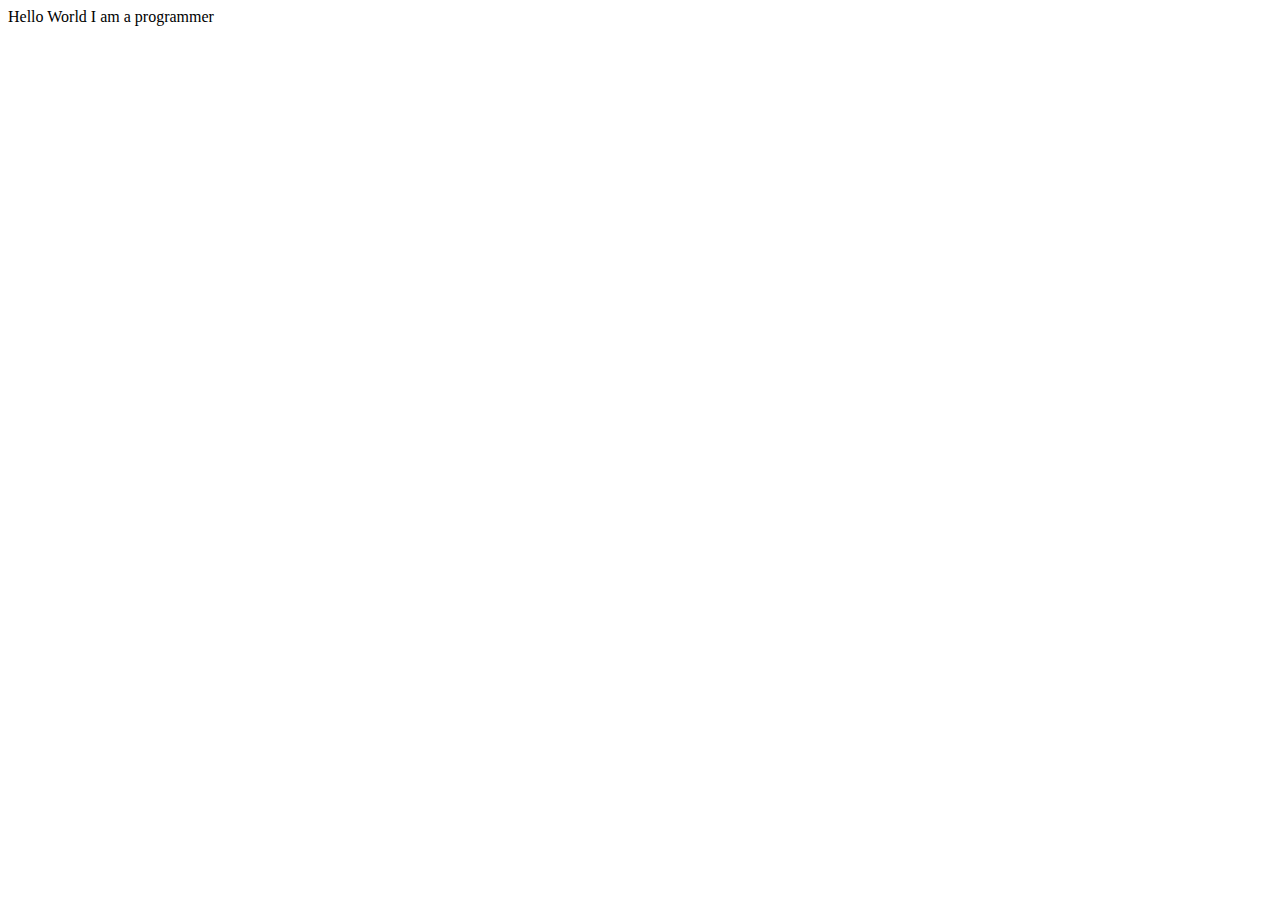
<file: helloeorld.html>
<!DOCTYPE html>
<html lang="en">
<head>
    <meta charset="UTF-8">
    <meta http-equiv="X-UA-Compatible" content="IE=edge">
    <meta name="viewport" content="width=device-width, initial-scale=1.0">
    <title>Document</title>
</head>
<body>
    Hello World 
    I am a programmer 
</body>
</html>
</file>
